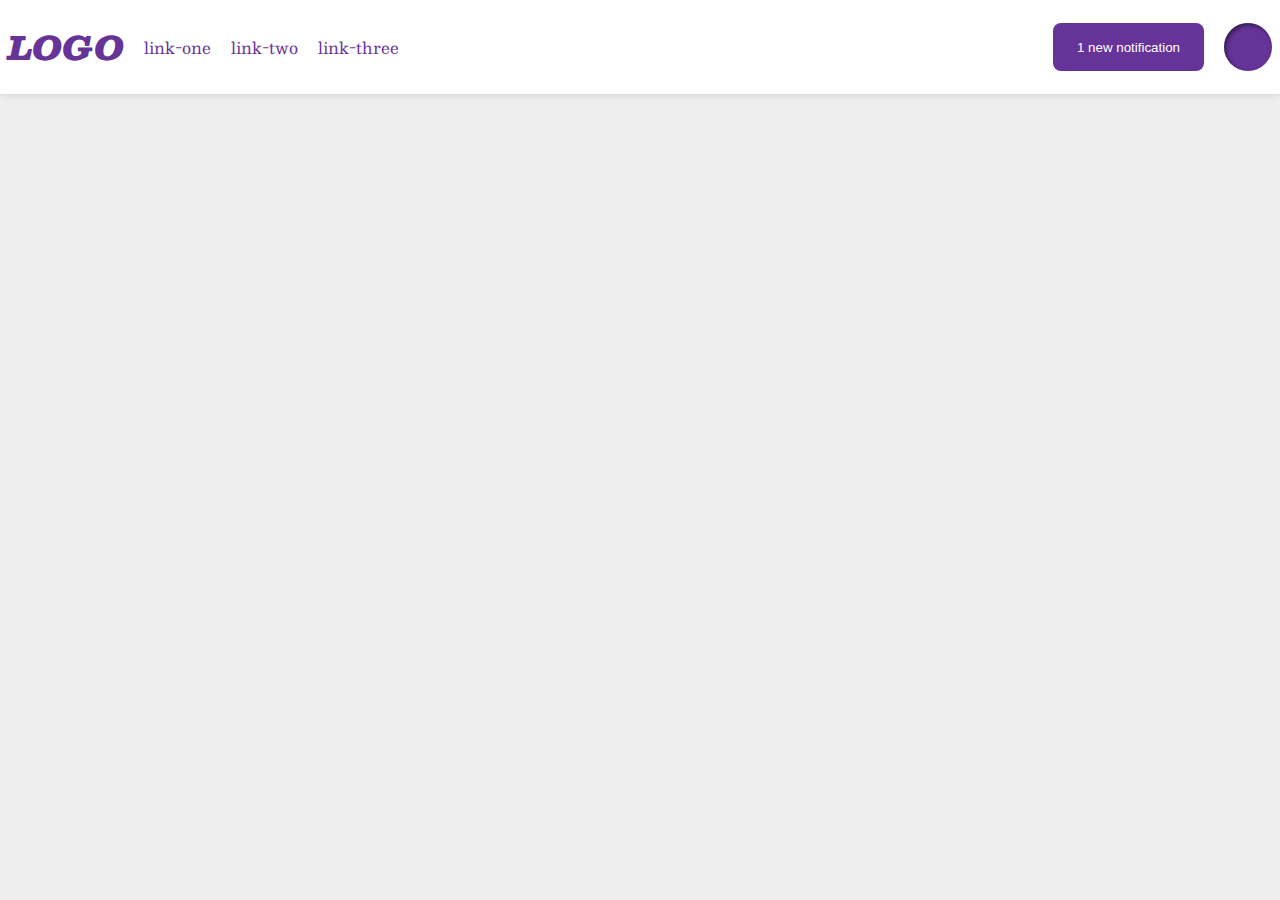
<file: foundations/flex/03-flex-header-2/index.html>
<!DOCTYPE html>
<html lang="en">
  <head>
    <meta charset="UTF-8">
    <meta http-equiv="X-UA-Compatible" content="IE=edge">
    <meta name="viewport" content="width=device-width, initial-scale=1.0">
    <title>Flex Header 2</title>
    <link rel="stylesheet" href="style.css">
  </head>
  <body>
    <div class="header">
      <div class="logo">
        LOGO
      </div>
      <ul class="links">
        <li><a href="https://google.com">link-one</a></li>
        <li><a href="https://google.com">link-two</a></li>
        <li><a href="https://google.com">link-three</a></li>
      </ul>
      <div class="header-right">
        <button class="notifications">
         1 new notification
        </button>
        <div class="profile-image"></div>
      </div>
    </div>
  </body>
</html>
</file>
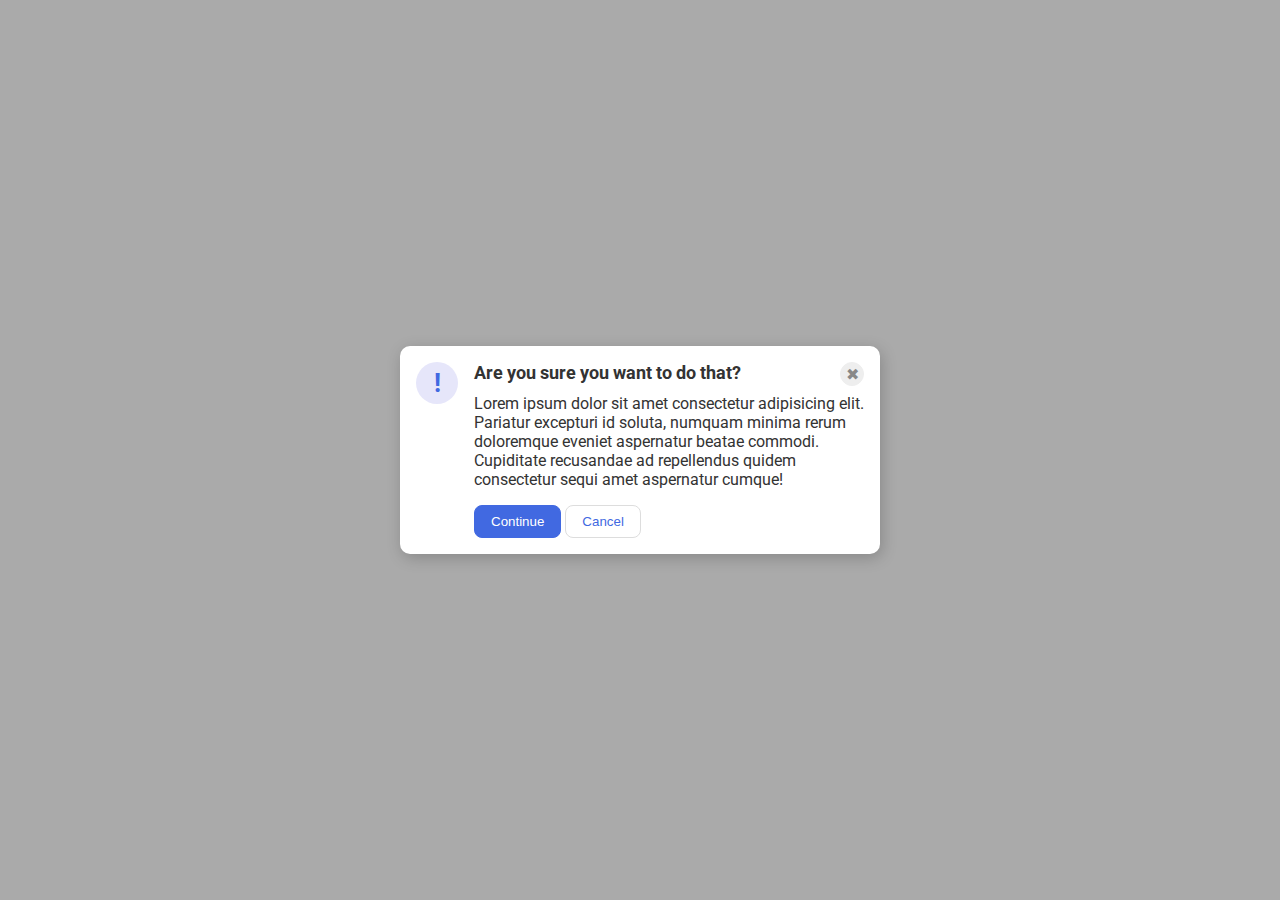
<file: foundations/flex/05-flex-modal/index.html>
<!DOCTYPE html>
<html lang="en">
  <head>
    <meta charset="UTF-8">
    <meta http-equiv="X-UA-Compatible" content="IE=edge">
    <meta name="viewport" content="width=device-width, initial-scale=1.0">
    <link rel="stylesheet" href="style.css">
    <title>Modal</title>
  </head>
  <body>
    <div class="modal">
      <div class="icon">!</div>
      <div class="container">
        <div class="header">Are you sure you want to do that?
          <button class="close-button">✖</button>
        </div>
        <div class="text">Lorem ipsum dolor sit amet consectetur adipisicing elit. Pariatur excepturi id soluta, numquam minima rerum doloremque eveniet aspernatur beatae commodi. Cupiditate recusandae ad repellendus quidem consectetur sequi amet aspernatur cumque!</div>
        <div class="buttons">
          <button class="continue">Continue</button>
          <button class="cancel">Cancel</button>
        </div>
      </div>
    </div>
  </body>
</html>
</file>
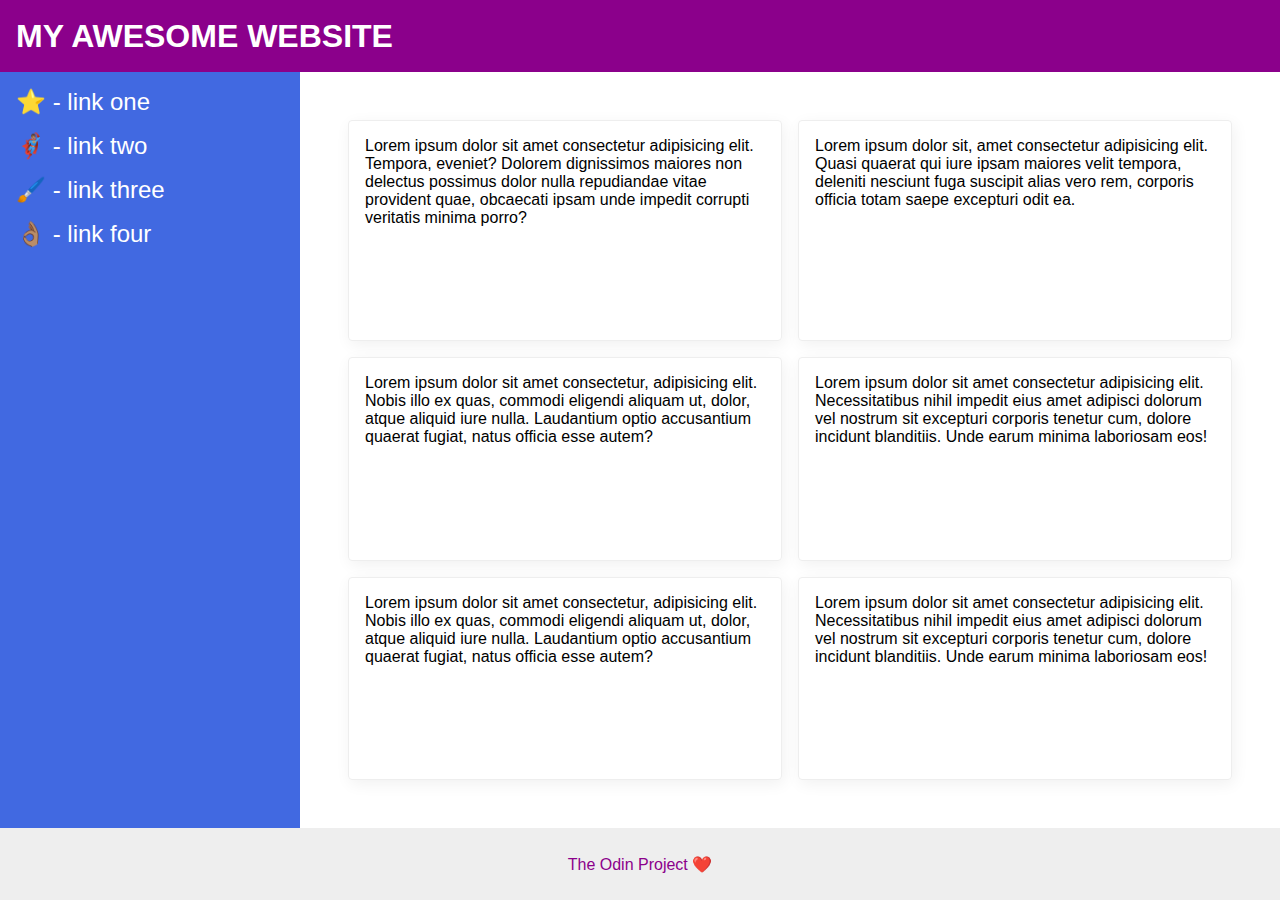
<file: foundations/flex/07-flex-layout-2/index.html>
<!DOCTYPE html>
<html lang="en">
  <head>
    <meta charset="UTF-8">
    <meta http-equiv="X-UA-Compatible" content="IE=edge">
    <meta name="viewport" content="width=device-width, initial-scale=1.0">
    <title>The Holy Grail</title>
    <link rel="stylesheet" href="style.css">
  </head>
  <body>
    <div class="header">
      MY AWESOME WEBSITE
    </div>
    
    <div class="container">
      <div class="sidebar">
        <ul>
          <li><a href="#">⭐ - link one</a></li>
          <li><a href="#">🦸🏽‍♂️ - link two</a></li>
          <li><a href="#">🖌️ - link three</a></li>
          <li><a href="#">👌🏽 - link four</a></li>
        </ul>
      </div>

      <div class="cards-wrapper">
        <div class="card">Lorem ipsum dolor sit amet consectetur adipisicing elit. Tempora, eveniet? Dolorem dignissimos maiores non delectus possimus dolor nulla repudiandae vitae provident quae, obcaecati ipsam unde impedit corrupti veritatis minima porro?</div>
        <div class="card">Lorem ipsum dolor sit, amet consectetur adipisicing elit. Quasi quaerat qui iure ipsam maiores velit tempora, deleniti nesciunt fuga suscipit alias vero rem, corporis officia totam saepe excepturi odit ea.</div>
        <div class="card">Lorem ipsum dolor sit amet consectetur, adipisicing elit. Nobis illo ex quas, commodi eligendi aliquam ut, dolor, atque aliquid iure nulla. Laudantium optio accusantium quaerat fugiat, natus officia esse autem?</div>
        <div class="card">Lorem ipsum dolor sit amet consectetur adipisicing elit. Necessitatibus nihil impedit eius amet adipisci dolorum vel nostrum sit excepturi corporis tenetur cum, dolore incidunt blanditiis. Unde earum minima laboriosam eos!</div>
        <div class="card">Lorem ipsum dolor sit amet consectetur, adipisicing elit. Nobis illo ex quas, commodi eligendi aliquam ut, dolor, atque aliquid iure nulla. Laudantium optio accusantium quaerat fugiat, natus officia esse autem?</div>
        <div class="card">Lorem ipsum dolor sit amet consectetur adipisicing elit. Necessitatibus nihil impedit eius amet adipisci dolorum vel nostrum sit excepturi corporis tenetur cum, dolore incidunt blanditiis. Unde earum minima laboriosam eos!</div>
      </div>
      
    </div>

    <div class="footer">
      The Odin Project ❤️
    </div>
  </body>
</html>
</file>
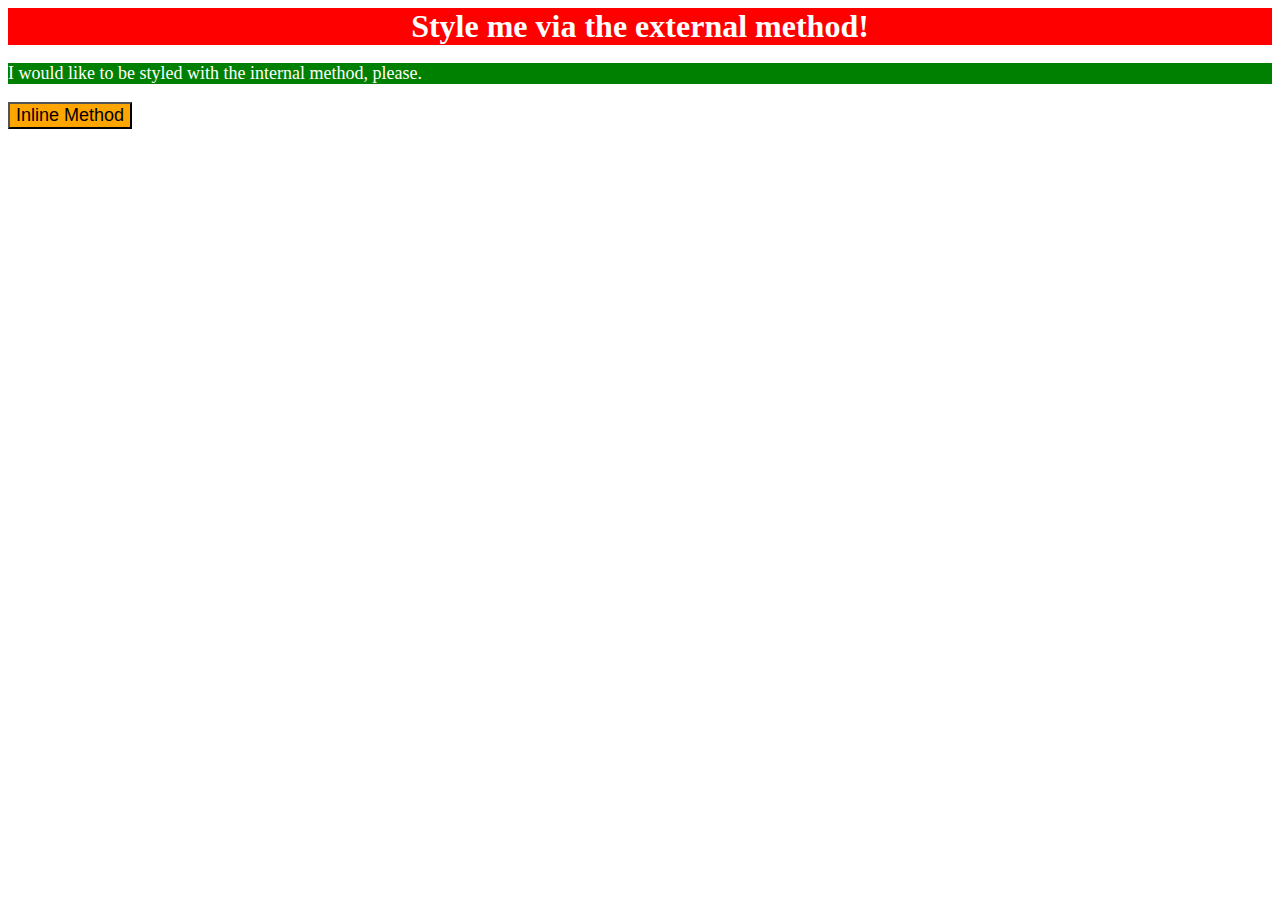
<file: foundations/intro-to-css/01-css-methods/index.html>
<!DOCTYPE html>
<html lang="en">
  <head>
    <meta charset="UTF-8">
    <meta http-equiv="X-UA-Compatible" content="IE=edge">

    <link rel="stylesheet" href="styles.css">
    <style>
      p {
        background-color: green;
        color: white;
        font-size: 18px;
      }
    </style>

    <meta name="viewport" content="width=device-width, initial-scale=1.0">
    <title>Methods for Adding CSS</title>
  </head>

<!--``button`: an orange background and a font size of 18px-->

  <body>
    <div>Style me via the external method!</div>
    <p>I would like to be styled with the internal method, please.</p>
    <button style="background-color: orange; font-size: 18px;">Inline Method</button>
  </body>
</html>
</file>
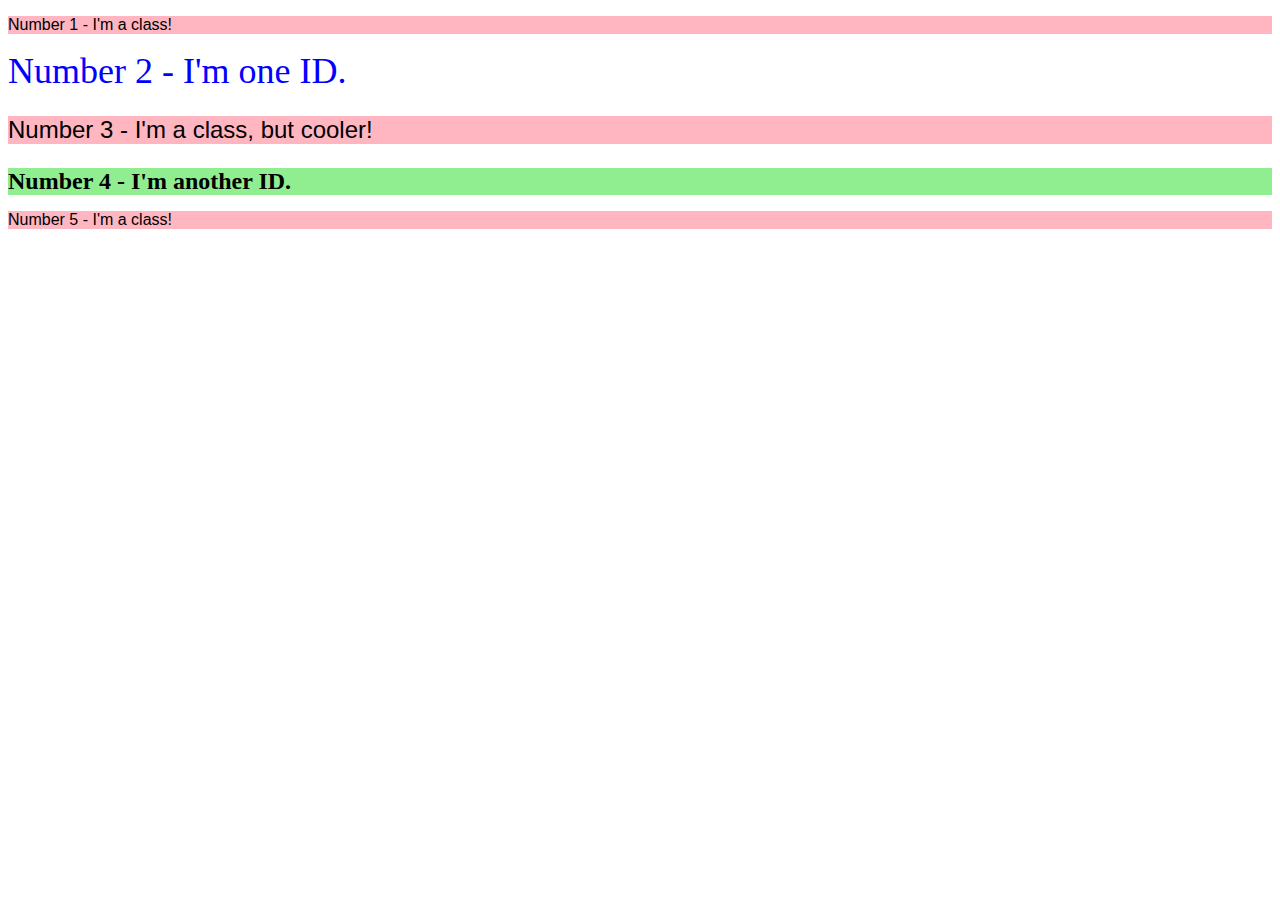
<file: foundations/intro-to-css/02-class-id-selectors/index.html>
<!DOCTYPE html>
<html lang="en">
  <head>
    <meta charset="UTF-8">
    <meta http-equiv="X-UA-Compatible" content="IE=edge">
    <meta name="viewport" content="width=device-width, initial-scale=1.0">
    <title>Class and ID Selectors</title>
    <link rel="stylesheet" href="style.css">
  </head>

<!--* **All odd numbered elements**: a light red/pink background, 
and a list of fonts containing `Verdana` and `DejaVu Sans` with 
`sans-serif` as a fallback

* **The second element**: blue text and a font size of 36px

* **The third element**: in addition to the styles for all 
odd numbered elements, add a font size of 24px

* **The fourth element**: a light green background, a 
font size of 24px, and bold-->

  <body>
    <p class="odd">Number 1 - I'm a class!</p>
    <div id="second">Number 2 - I'm one ID.</div>
    <p class="odd font24">Number 3 - I'm a class, but cooler!</p>
    <div class="font24" id="fourth">Number 4 - I'm another ID.</div>
    <p class="odd">Number 5 - I'm a class!</p>
  </body>
</html>
</file>
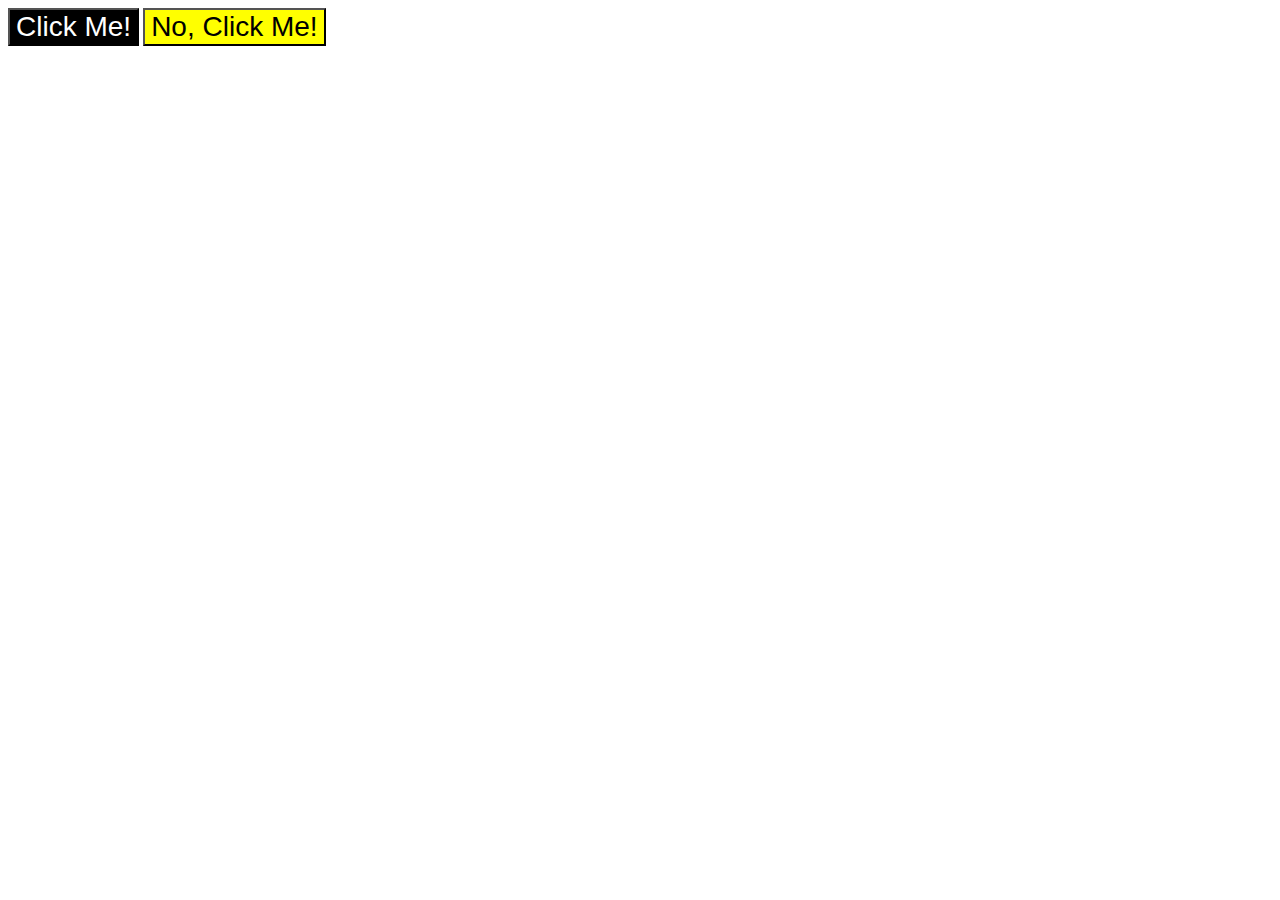
<file: foundations/intro-to-css/03-grouping-selectors/index.html>
<!DOCTYPE html>
<html lang="en">
  <head>
    <meta charset="UTF-8">
    <meta http-equiv="X-UA-Compatible" content="IE=edge">
    <meta name="viewport" content="width=device-width, initial-scale=1.0">
    <title>Grouping Selectors</title>
    <link rel="stylesheet" href="style.css">
  </head>
  <body>
    <button class="black">Click Me!</button>
    <button class="yellow">No, Click Me!</button>
  </body>
</html>
</file>
<file: foundations/flex/03-flex-header-2/style.css>
/* this is some magical font-importing.  
you'll learn about it later. */
@import url('https://fonts.googleapis.com/css2?family=Besley:ital,wght@0,400;1,900&display=swap');

body {
  margin: 0;
  background: #eee;
  font-family: Besley, serif;
}

.header {
  background: white;
  border-bottom: 1px solid #ddd;
  box-shadow: 0 0 8px rgba(0,0,0,.1);
  display: flex;
  gap: 20px;
  align-items: center;
  padding: 20px 8px;
}

.profile-image {
  background: rebeccapurple;
  box-shadow: inset 2px 2px 4px rgba(0,0,0,.5);
  border-radius: 50%;
  width: 48px;
  height: 48px;
}

.logo {
  color: rebeccapurple;
  font-size: 32px;
  font-weight: 900;
  font-style: italic;
}

button {
  border: none;
  border-radius: 8px;
  background: rebeccapurple;
  color: white;
  padding: 8px 24px;
}

a {
  /* this removes the line under our links */
  text-decoration: none;
  color: rebeccapurple;
}

ul {
  list-style-type: none;
  display: flex;
  gap: 20px;
  margin: 0;
  padding: 0;
}

.header-right {
  margin-left: auto;
  display: flex;
  gap: 20px;
}
</file>
<file: foundations/flex/05-flex-modal/style.css>
@import url('https://fonts.googleapis.com/css2?family=Roboto:wght@400;700&display=swap');

html, body {
  height: 100%;
}

* {
  padding: 0;
  margin: 0;
  box-sizing: border-box;
}

body {
  font-family: Roboto, sans-serif;
  margin: 0;
  background: #aaa;
  color: #333;
  /* I'll give you this one for free lol */
  display: flex;
  align-items: center;
  justify-content: center;
}

.modal {
  background: white;
  width: 480px;
  border-radius: 10px;
  box-shadow: 2px 4px 16px rgba(0,0,0,.2);
  display: flex;
  gap: 16px;
  padding: 16px;
}

.icon {
  color: royalblue;
  font-size: 26px;
  font-weight: 700;
  background: lavender;
  width: 42px;
  height: 42px;
  border-radius: 50%;
  display: flex;
  align-items: center;
  justify-content: center;
  flex: 1 0 auto;
}

.close-button {
  background: #eee;
  border-radius: 50%;
  color: #888;
  font-weight: 400;
  font-size: 16px;
  height: 24px;
  width: 24px;
  display: flex;
  align-items: center;
  justify-content: center;
  border: 1px solid #eee;
  padding: 0;
}

button {
  cursor: pointer;
  padding: 8px 16px;
  border-radius: 8px;
}

button.continue {
  background: royalblue;
  border: 1px solid royalblue;
  color: white;
}

button.cancel {
  background: white;
  border: 1px solid #ddd;
  color: royalblue;
}

.header {
  font-size: 18px;
  font-weight: bold;
  display: flex;
  justify-content: space-between;
}

.container {
  display: flex;
  flex-direction: column;
  gap: 8px;
}

.buttons {
  display: flex;
  gap: 4px;
}

.text {
  margin-bottom: 8px;
}
</file>
<file: foundations/flex/07-flex-layout-2/style.css>
* {
  padding: 0;
  margin: 0;
  box-sizing: border-box;
}

ul {
  list-style: none;
}

a {
  text-decoration: none;
  color: white;
}

body {
  font-family: -apple-system, BlinkMacSystemFont, 'Segoe UI', Roboto, Oxygen, Ubuntu, Cantarell, 'Open Sans', 'Helvetica Neue', sans-serif;
  margin: 0;
  min-height: 100vh;
  display: flex;
  flex-direction: column;
}

.header {
  height: 72px;
  background: darkmagenta;
  color: white;
  font-size: 32px;
  font-weight: bold;
  display: flex;
  align-items: center;
  padding-left: 16px;
  
}

.footer {
  height: 72px;
  background: #eee;
  color: darkmagenta;
  display: flex;
  justify-content: center;
  align-items: center;
}

.sidebar {
  width: 300px;
  padding: 16px;
  background: royalblue;
  box-sizing: border-box;
  flex-shrink: 0;
}

.sidebar li {
  margin-bottom: 16px;
  font-size: 24px;
}

.card {
  width: 300px;
  padding: 16px;
  border: 1px solid #eee;
  box-shadow: 2px 4px 16px rgba(0,0,0,.06);
  border-radius: 4px;
  flex: 1 0 auto;
}

.container {
  display: flex;
  flex: 1;
}

.cards-wrapper {
  padding: 48px;
  display: flex;
  flex-wrap: wrap;
  gap: 16px;
}
</file>
<file: foundations/intro-to-css/01-css-methods/styles.css>
/*`div`: a red background, white text, 
a font size of 32px, center aligned, and bold*/

div {
    background-color: red;
    color: white;
    font-size: 32px;
    text-align: center;
    font-weight: bold;
}
</file>
<file: foundations/intro-to-css/02-class-id-selectors/style.css>
.odd {
background-color: lightpink;
font-family: Verdana, 'dejDejaVu Sans', sans-serif;
}

.font24 {
font-size: 24px;
}

#second {
    color: blue;
    font-size: 36px;
}

#fourth {
    background-color: lightgreen;
    font-weight: bold;
}
</file>
<file: foundations/intro-to-css/03-grouping-selectors/style.css>
.black,
.yellow {
    font-size: 28px;
    font-family: Helvetica, 'Times New Roman', sans-serif;
}

.black {
    background-color: black;
    color: white;
}

.yellow {
    background-color: yellow;
}
</file>
